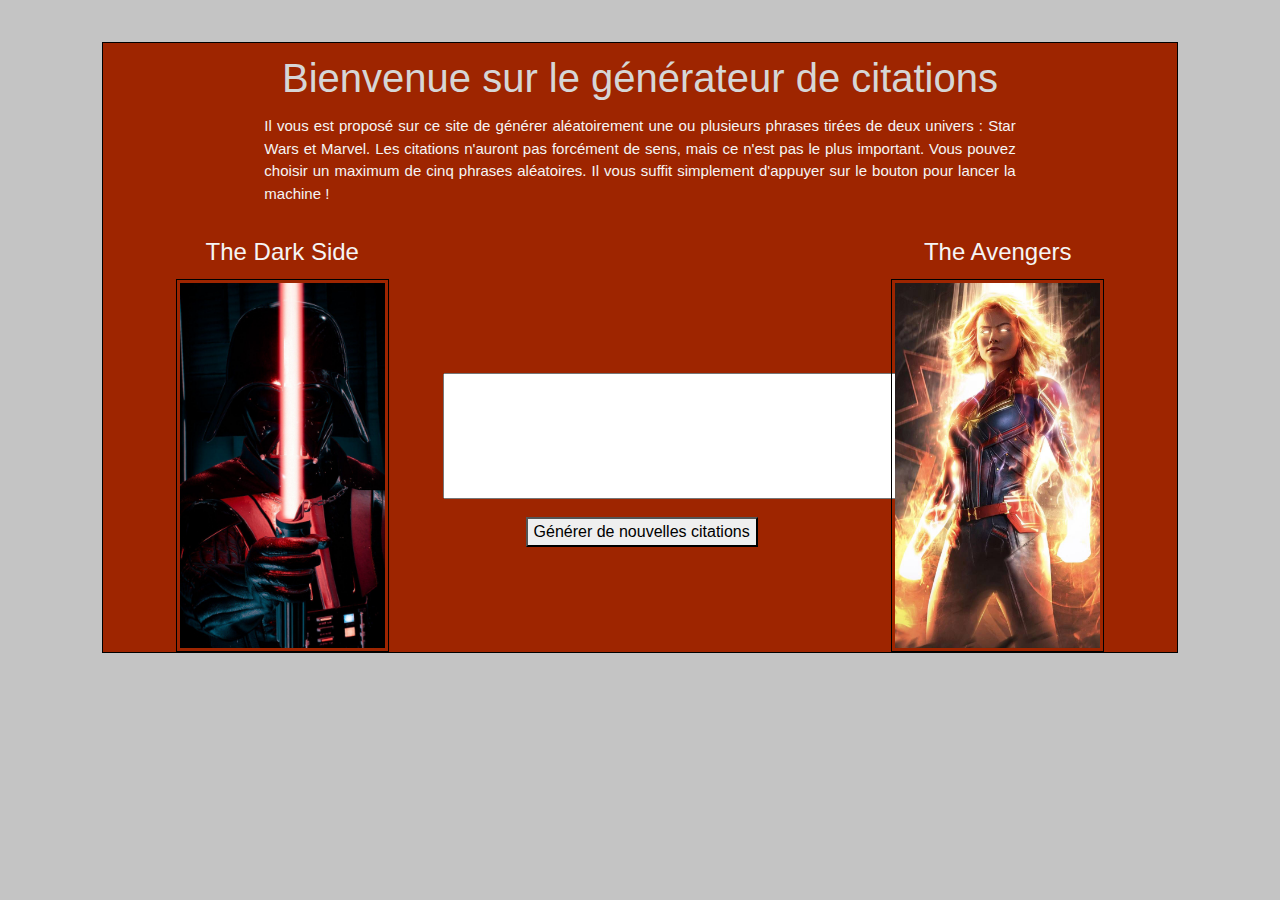
<file: index.html>
<!DOCTYPE html>
<html>

<head>
    <meta charset="UTF-8">
    <meta name="viewport" content="width=device-width, initial-scale=1.0">
    <meta http-equiv="X-UA-Compatible" content="ie=edge">
    <script type="text/javascript" src="quote.js"></script>
    <link rel="stylesheet" href="style.css">
    <link rel="stylesheet" href="https://stackpath.bootstrapcdn.com/bootstrap/4.3.1/css/bootstrap.min.css"
        integrity="sha384-ggOyR0iXCbMQv3Xipma34MD+dH/1fQ784/j6cY/iJTQUOhcWr7x9JvoRxT2MZw1T" crossorigin="anonymous">
    <link rel="icon" href="favicon.ico" />
</head>

<body>
    <div class="bg">
        <div class="presentation">
            <h1>Bienvenue sur le générateur de citations</h1>
            <p class="subpresentation">Il vous est proposé sur ce site de générer aléatoirement une ou plusieurs phrases
                tirées de deux univers : Star Wars et Marvel. Les citations n'auront pas forcément de sens, mais ce n'est
                pas le plus important. Vous pouvez choisir un maximum de cinq phrases aléatoires. Il vous suffit simplement 
                d'appuyer sur le bouton pour lancer la machine !</p>
        </div>
        <div class="mid">
            <div class="container">
                <div class="row">
                    <div class="col-md-4 col-sm-12">
                        <h4>The Dark Side</h4>
                        <img src="darthvader.jpg" class="vader">
                    </div>
                    <div class="col-md-4 col-sm-12">
                        <div class="quote">
                            <p id="message"></p>
                            <p id="message2"></p>
                            <textarea readonly id="txt" cols="50" rows="5" wrap="hard"></textarea><br />
                            <button id="button" onClick="again()">Générer de nouvelles citations</button>
                        </div>
                    </div>
                    <div class="col-md-4 col-sm-12">
                        <h4>The Avengers</h4>
                        <img src="captainmarvel.jpg" class="captain">
                    </div>
                </div>
            </div>
        </div>
    </div>
</body>

</html>
</file>
<file: style.css>
body {
    font-family: Cochin, Georgia, Times, 'Times New Roman', serif;
    background : #c4c4c4 !important;
    margin-left: 13%;
    margin-right: 13%;
}

.bg{
    background: #9e2500;
    border: 1.25px solid black;
    margin-left: 8%;
    margin-right: 8%;
    margin-top : 3.3%;
}

h1{
    text-align : center;
    color : #d6d6d6;
}
h4{
    color : #F5F5F5;
}
.subpresentation{
    font-size : 15px;
    margin-left : 13%;
    margin-right : 13%;
    padding-left : 2%;
    padding-right : 2%;
    padding-top : 0.5%;
    text-align : justify;
    color : #F5F5F5;
}
.presentation{
    margin-top : 1%;
}

.vader{
    width : 65%;
    margin-top : 1.5%;
    border : 1px solid black;
    padding : 3px;
}
.captain{
    width : 65%;
    margin-top : 1.5%;
    border : 1px solid black;
    padding : 3px;
}

.mid{
    margin-top : 3%;
    text-align : center;
}

.quote{
    text-align : center;
    margin-top : 48%;
    margin-left : -10%;
}
#message{
    margin-top : -7%;
    color : #F5F5F5;
}
#message2{
    margin-top : -5%;
    color : #F5F5F5;
}
#txt{
    margin-top : 1%;
}
#button{
    margin-top : 3%;
    margin-left : 10%;
}
</file>
